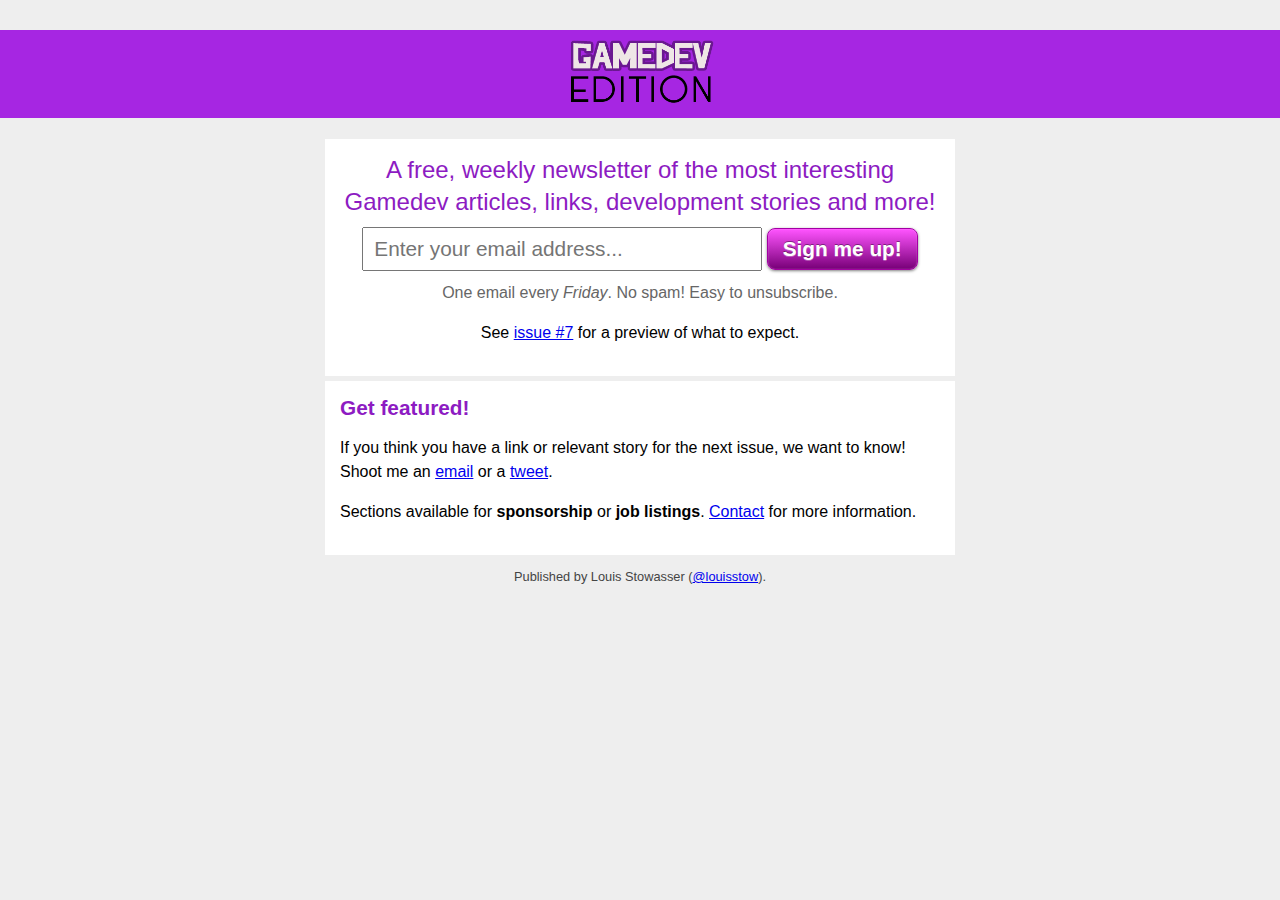
<file: index.html>
<html>
<head>
	<link href="public/style.css" rel="stylesheet" />
	<link href="favicon.png" rel="icon" />
	<title>Gamedev Edition - Weekly Gamedev News and Email Newsletter</title>
	<meta name="viewport" content="width=700;" />
</head>
<body>
<div id="body">
	<div id="header">
		<h1><img src="public/logo.png" height="88" alt="Gamedev Edition" /></h1>
	</div>
	<div class="section signup">
		<div id="mc_embed_signup">
		<form action="http://neuralmesh.us1.list-manage1.com/subscribe/post?u=dfdf08d824f5cd3aaa9ad24e6&amp;id=d7548b1038" method="post" id="mc-embedded-subscribe-form" name="mc-embedded-subscribe-form" class="validate" target="_blank" novalidate>
			<h2>A free, weekly newsletter of the most interesting Gamedev articles, links, development stories and more!</h2>
		<div class="mc-field-group">
			
			<input id="email" type="email" value="" name="EMAIL" class="required email" placeholder="Enter your email address...">
			<input type="submit" value="Sign me up!" name="subscribe" class="button">
		</div>
		<span class="message">One email every <em>Friday</em>. No spam! Easy to unsubscribe.</span>
			<div id="mce-responses" class="clear">
				<div class="response" id="mce-error-response" style="display:none"></div>
				<div class="response" id="mce-success-response" style="display:none"></div>
			</div>	<div class="clear"></div>
		</form>
		</div>

		<p>See <a href="http://us1.campaign-archive1.com/?u=dfdf08d824f5cd3aaa9ad24e6&id=448b534d26">issue #7</a> for a preview of what to expect.</p>
	</div>

	<div class="section">
		<h2>Get featured!</h2>
		<p>If you think you have a link or relevant story for the next issue, we want to know! Shoot me an <a href="mailto:louisstow@gmail.com">email</a> or a <a href="http://twitter.com/louisstow">tweet</a>.</p>

		<p>Sections available for <strong>sponsorship</strong> or <strong>job listings</strong>. <a href="mailto:louisstow@gmail.com">Contact</a> for more information.</p>
	</div>

	<div class="footer">
		Published by Louis Stowasser (<a href="http://twitter.com/louisstow">@louisstow</a>).
	</div>
</div>
</body>
</html>
</file>
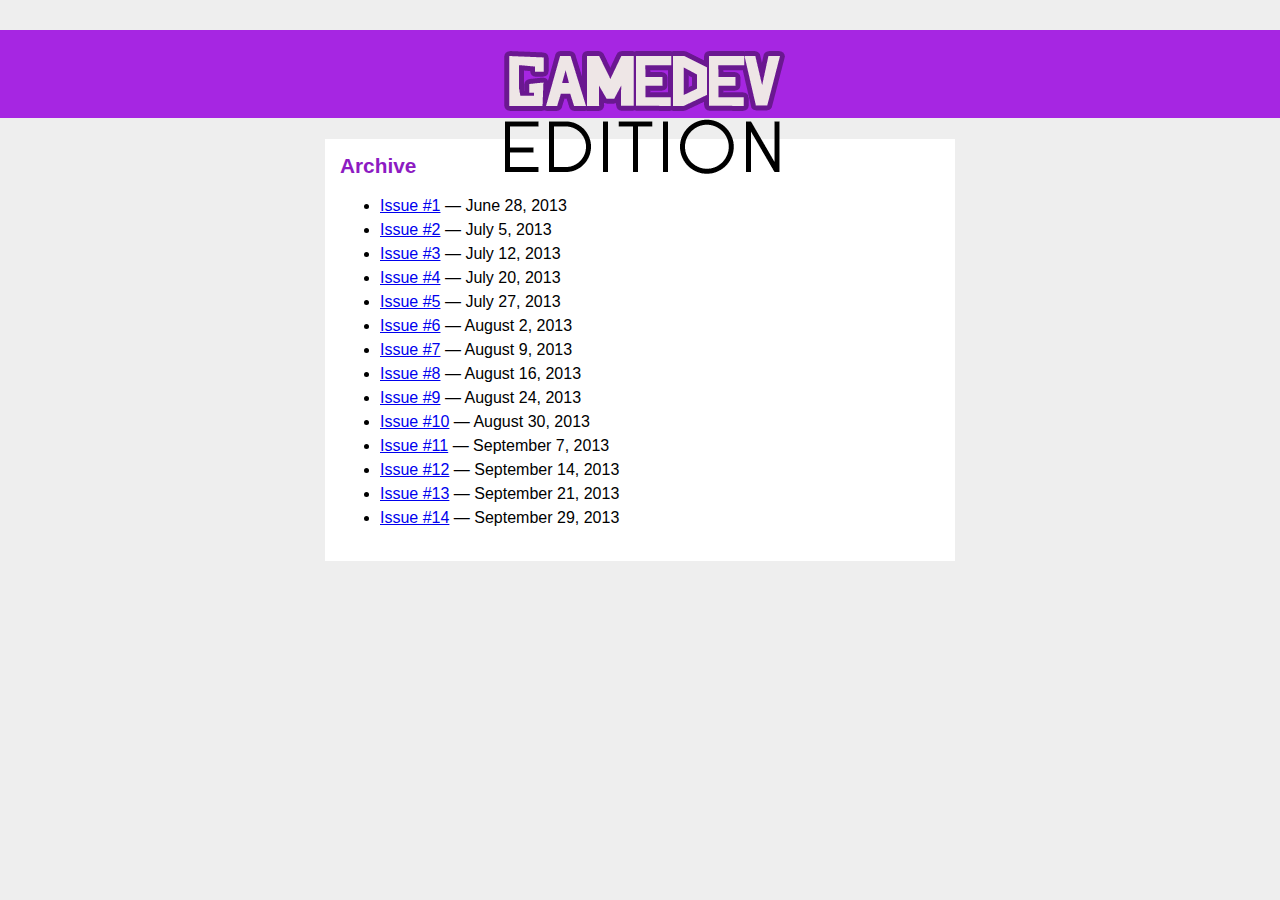
<file: archive.html>
<html>
<head>
	<link href="public/style.css" rel="stylesheet" />
	<link href="favicon.png" rel="icon" />
	<title>Gamedev Weekly - Weekly Gamedev News and Email Newsletter</title>
	<meta name="viewport" content="width=700;" />
</head>
<body>
<div id="body">
	<div id="header">
		<h1><a href="http://gamedevweekly.com"><img src="public/logo.png" alt="Gamedev Weekly" /></a></h1>
	</div>

<div class="section">
	<h2>Archive</h3>
<ul>

<li><a href="http://us1.campaign-archive2.com/?u=dfdf08d824f5cd3aaa9ad24e6&id=9c64b6cb40">Issue #1</a> &mdash; June 28, 2013</li>

<li><a href="http://us1.campaign-archive2.com/?u=dfdf08d824f5cd3aaa9ad24e6&id=90bcd59c68">Issue #2</a> &mdash; July 5, 2013</li>

<li><a href="http://us1.campaign-archive2.com/?u=dfdf08d824f5cd3aaa9ad24e6&id=ccb62fe417">Issue #3</a> &mdash; July 12, 2013</li>

<li><a href="http://us1.campaign-archive2.com/?u=dfdf08d824f5cd3aaa9ad24e6&id=064cfdd8ee">Issue #4</a> &mdash; July 20, 2013</li>

<li><a href="http://us1.campaign-archive1.com/?u=dfdf08d824f5cd3aaa9ad24e6&id=1a2de7380c">Issue #5</a> &mdash; July 27, 2013</li>

<li><a href="http://us1.campaign-archive1.com/?u=dfdf08d824f5cd3aaa9ad24e6&id=9258b9dfca">Issue #6</a> &mdash; August 2, 2013</li>

<li><a href="http://us1.campaign-archive1.com/?u=dfdf08d824f5cd3aaa9ad24e6&id=448b534d26">Issue #7</a> &mdash; August 9, 2013</li>

<li><a href="http://us1.campaign-archive1.com/?u=dfdf08d824f5cd3aaa9ad24e6&id=3e6b1956f3">Issue #8</a> &mdash; August 16, 2013</li>

<li><a href="http://us1.campaign-archive1.com/?u=dfdf08d824f5cd3aaa9ad24e6&id=4a4753cd8c">Issue #9</a> &mdash; August 24, 2013</li>

<li><a href="http://us1.campaign-archive1.com/?u=dfdf08d824f5cd3aaa9ad24e6&id=c28aa1e495">Issue #10</a> &mdash; August 30, 2013</li>

<li><a href="http://us1.campaign-archive1.com/?u=dfdf08d824f5cd3aaa9ad24e6&id=dbf4a88a24">Issue #11</a> &mdash; September 7, 2013</li>

<li><a href="http://us1.campaign-archive2.com/?u=dfdf08d824f5cd3aaa9ad24e6&id=b719d1c012">Issue #12</a> &mdash; September 14, 2013</li>

<li><a href="http://us1.campaign-archive1.com/?u=dfdf08d824f5cd3aaa9ad24e6&id=12ad6161ee">Issue #13</a> &mdash; September 21, 2013</li>

<li><a href="http://us1.campaign-archive1.com/?u=dfdf08d824f5cd3aaa9ad24e6&id=57769fd9ed">Issue #14</a> &mdash; September 29, 2013</li>

</ul>

</div>
</file>
<file: public/style.css>
body {
	background: #eee;
	padding: 0;
	margin: 30px 0 0 0;
	font-family: Helvetica, Arial, sans-serif;
	font-size: 1em;
	line-height: 1.5em;
}

.section {
	background: #fff;
	padding: 15px;
	width: 600px;
	margin: 5px auto 0 auto;
}
.section h3 {
	margin-bottom: -10px;
	margin-top: 5px;
}
.section h2 {
	color: #8d1bc2;
	margin: 0;
	font-size: 1.3em;
}
#header h1 {
	height: 88px;
	text-align: center;
	background: #a626e2;
}
.top {
	font-size: 1.2em;
}
#header h2 {
	text-shadow: 0 0 5px #fff;
}

#email {
	font-size: 1.3em;
	padding: 8px 10px;
	font-family: Helvetica, Arial, sans-serif;
	width: 400px;
}

.mc-field-group {
	margin: 10px 0;
}

.section.signup {
	text-align: center;
}

.section.signup h2 {
	font-size: 1.5em;
	font-weight: 400;
	line-height: 1.3em;
}

.message {
	margin-top: -5px;
	color: #666;
}

.footer {
	text-align: center;
	font-size: 0.8em;
	color: #444;
	padding-top: 10px;
}


input.button {
	color: #fff;
	padding: 8px 15px;
	font-size: 1.3em;
	font-weight: 600;
	font-family: Helvetica, Arial, sans-serif;
	background: -moz-linear-gradient(
		top,
		#ff54ff 0%,
		#780078);
	background: -webkit-gradient(
		linear, left top, left bottom, 
		from(#ff54ff),
		to(#780078));
	-moz-border-radius: 8px;
	-webkit-border-radius: 8px;
	border-radius: 8px;
	border: 1px solid #a300a3;
	-moz-box-shadow:
		0px 1px 3px rgba(000,000,000,0.5),
		inset 0px 0px 1px rgba(255,255,255,0.7);
	-webkit-box-shadow:
		0px 1px 3px rgba(000,000,000,0.5),
		inset 0px 0px 1px rgba(255,255,255,0.7);
	box-shadow:
		0px 1px 3px rgba(000,000,000,0.5),
		inset 0px 0px 1px rgba(255,255,255,0.7);
	text-shadow:
		0px -1px 0px rgba(000,000,000,0.4),
		0px 1px 0px rgba(255,255,255,0.3);
}

a img { 
	border: 0;
}
</file>
